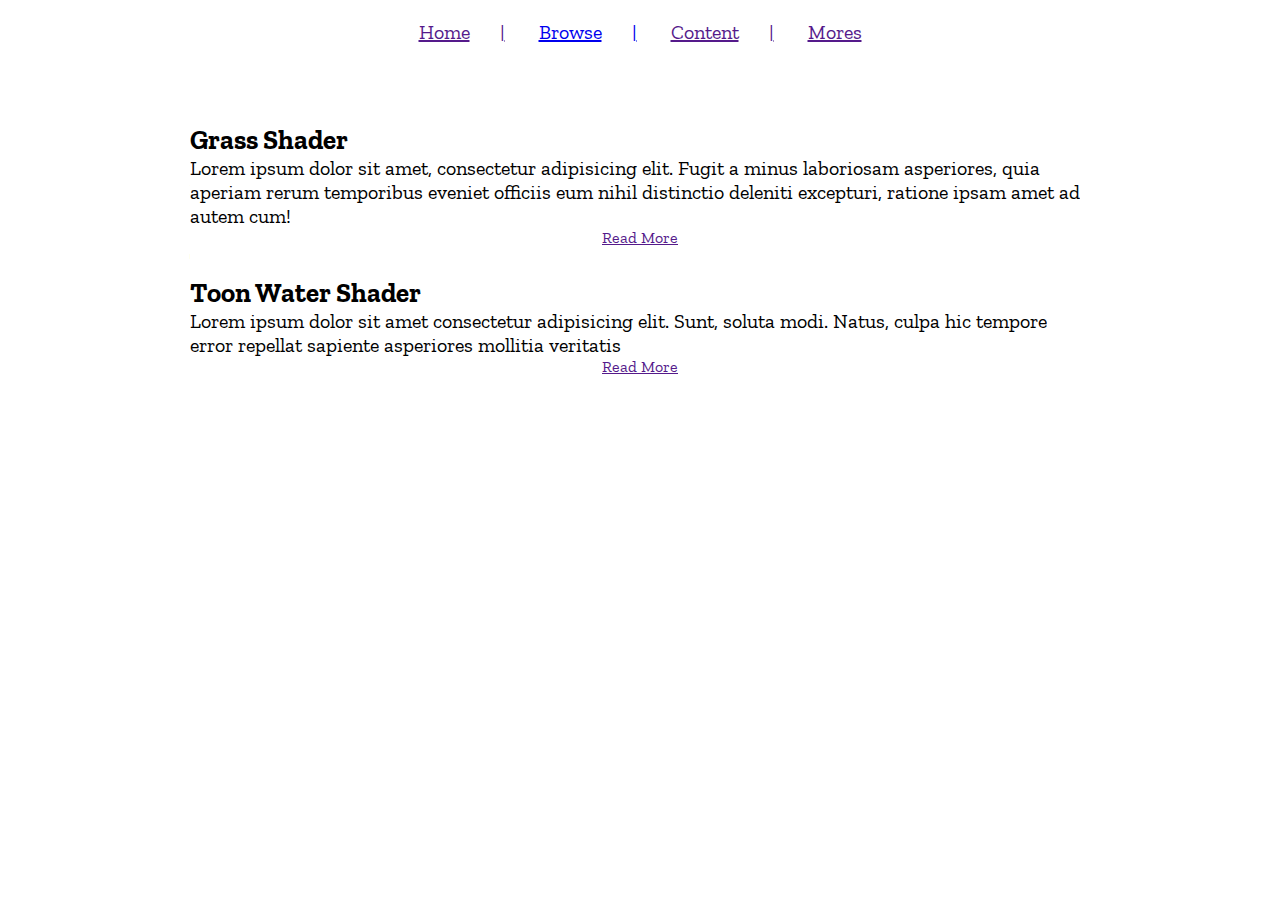
<file: index.html>
<!DOCTYPE html>
<html lang="en">
<head>
    <meta charset="UTF-8">
    <meta http-equiv="X-UA-Compatible" content="IE=edge">
    <meta name="viewport" content="width=device-width, initial-scale=1.0">
    <link href="https://fonts.googleapis.com/css2?family=Zilla+Slab&display=swap" rel="stylesheet">
    <link rel="stylesheet" href="style.css">
    <title>Document</title>
</head>
<body>
    <div class="hea">
        <a href="">Home</a>
        <a href="browse.html">Browse</a>
        <a href="">Content</a>
        <a href="">Mores</a>
    </div>
    <div class="con">
        <div class="box">
            <h2>Grass Shader</h2>
            <p>Lorem ipsum dolor sit amet, consectetur adipisicing elit. Fugit a minus laboriosam asperiores, quia aperiam rerum temporibus eveniet officiis eum nihil distinctio deleniti excepturi, ratione ipsam amet ad autem cum!</p>
            <a href="">Read More</a>
        </div>
        <div class="box">
            <h2>Toon Water Shader</h2>
            <p>Lorem ipsum dolor sit amet consectetur adipisicing elit. Sunt, soluta modi. Natus, culpa hic tempore error repellat sapiente asperiores mollitia veritatis</p>
            <a href="">Read More</a>
        </div>
    </div>
</body>
</html>
</file>
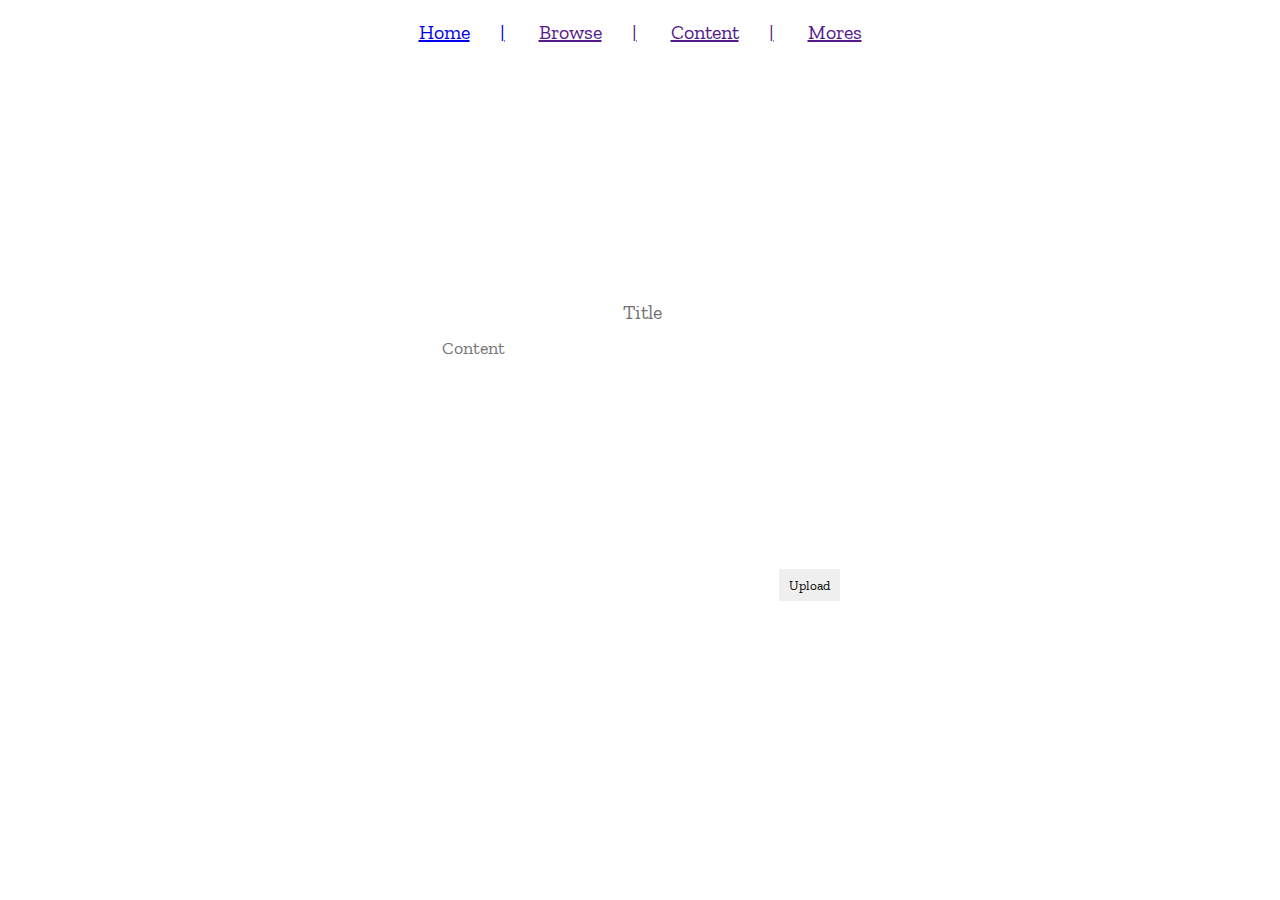
<file: browse.html>
<!DOCTYPE html>
<html lang="en">
<head>
    <meta charset="UTF-8">
    <meta http-equiv="X-UA-Compatible" content="IE=edge">
    <meta name="viewport" content="width=device-width, initial-scale=1.0">
    <link href="https://fonts.googleapis.com/css2?family=Zilla+Slab&display=swap" rel="stylesheet">
    <link rel="stylesheet" href="style.css">
    <title>Document</title>
</head>
<body>
    <div class="hea">
        <a href="index.html">Home</a>
        <a href="">Browse</a>
        <a href="">Content</a>
        <a href="">Mores</a>
    </div>
    <div class="inp">
        <input placeholder="Title" type="text">
        <textarea placeholder="Content" name="" id="" rows="10"></textarea>
        <input type="submit" value="Upload">
    </div>
</body>
</html>
</file>
<file: style.css>
* {
    margin: 0;
    font-family: 'Zilla Slab', serif;
}

.hea {
    margin: 20px;
    text-align: center;
}

.hea a {
    font-size: 20px;
}

.hea a::after {
    content: "|";
    margin: 0 30px;
    pointer-events: none;
}

.hea a:nth-last-child(1)::after {
    display: none;
}

.con {
    width: 900px;
    margin: auto;
    margin-top: 80px;
}

.box {
    margin-bottom: 30px;
}

.box h2 {
    font-size: 27px;
}

.box p {
    font-size: 20px;
}

.box a {
    display: block;
    text-align: center;
}

.inp {
    width: 400px;
    position: absolute;
    top: 50%;
    left: 50%;
    transform: translate(-50%, -50%);
}

.inp input[type="text"] {
    width: 100%;
    margin-bottom: 10px;
    font-size: 20px;
    text-align: center;
    border: none;
    outline: none;
}

.inp textarea {
    display: block;
    width: 100%;
    border: none;
    outline: none;
    resize: none;
    font-size: 18px;
    margin-bottom: 10px;
}

.inp input[type="submit"]  {
    border: none;
    outline: none;
    align-items: center;
    display: block;
    padding: 8px 10px;
    float: right;
}


@media (max-width: 800px) {
    .hea {
        margin: 30px;
    }
    
    .con {
        width: 90%;
        margin-top: 50px;
    }
    
    .box p {
        font-size: 18px;
    }

    .hea a {
        display: none;
    }

    .hea a::after {
        margin-right: 0 20px;
    }
    
    .hea a:nth-last-child(3)::after {
        display: none;
    }

    .hea a:nth-child(1), .hea a:nth-child(2) {
        display: inline-block;
    }

    .box a {
        text-align: right;
    }

    .inp {
        width: 80%;
    }

}
</file>
